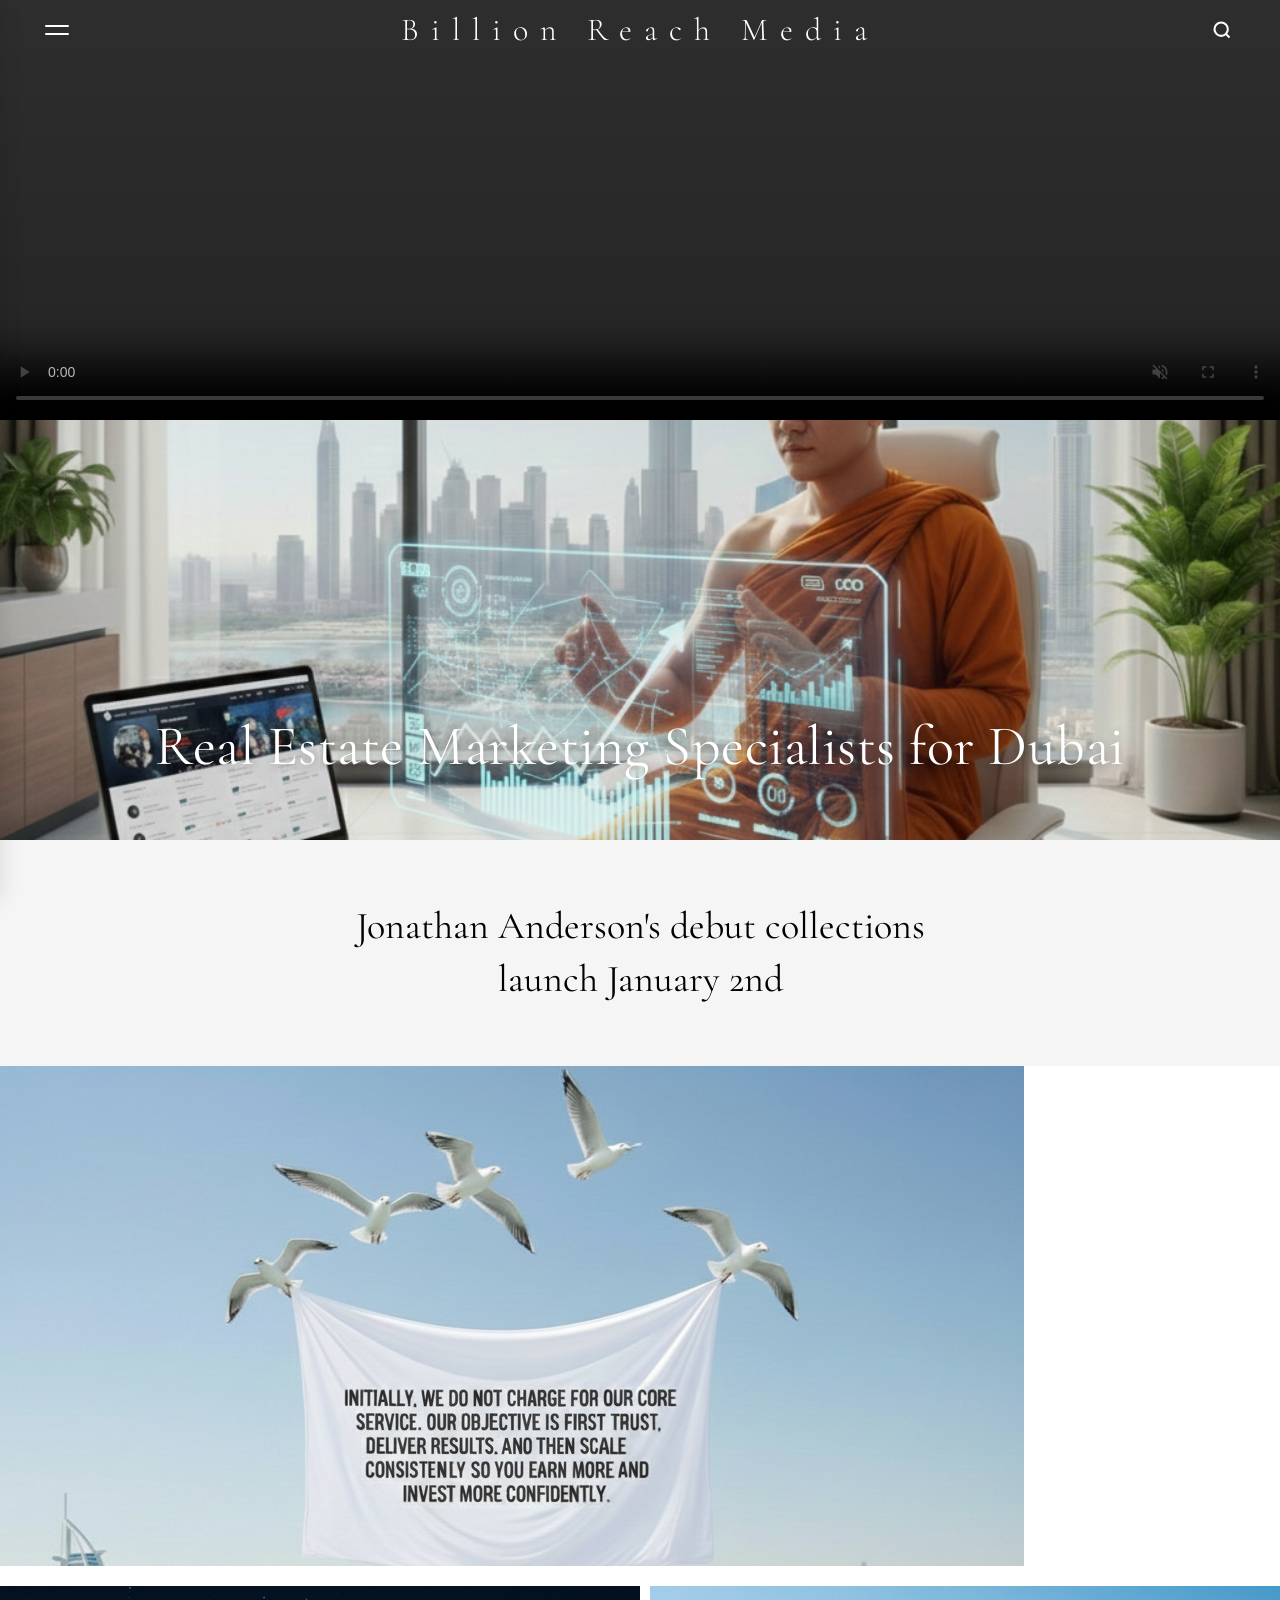
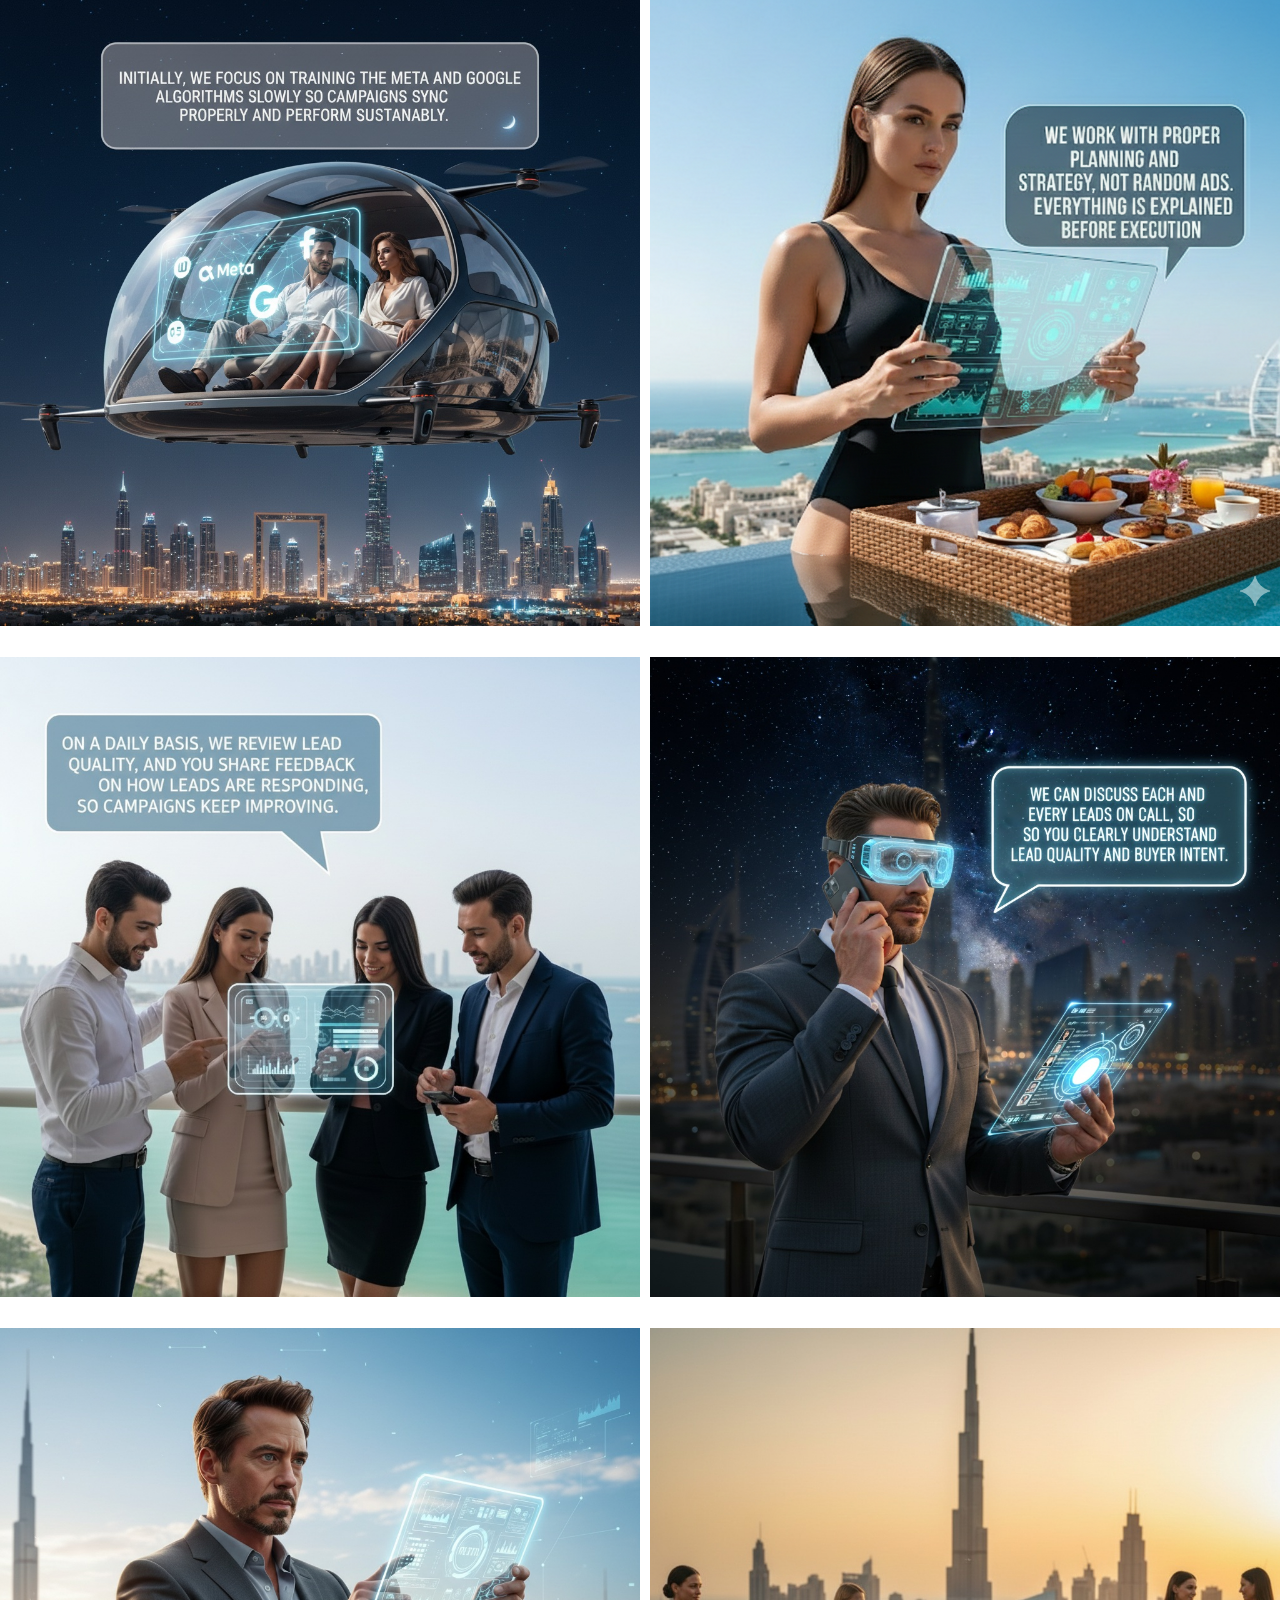
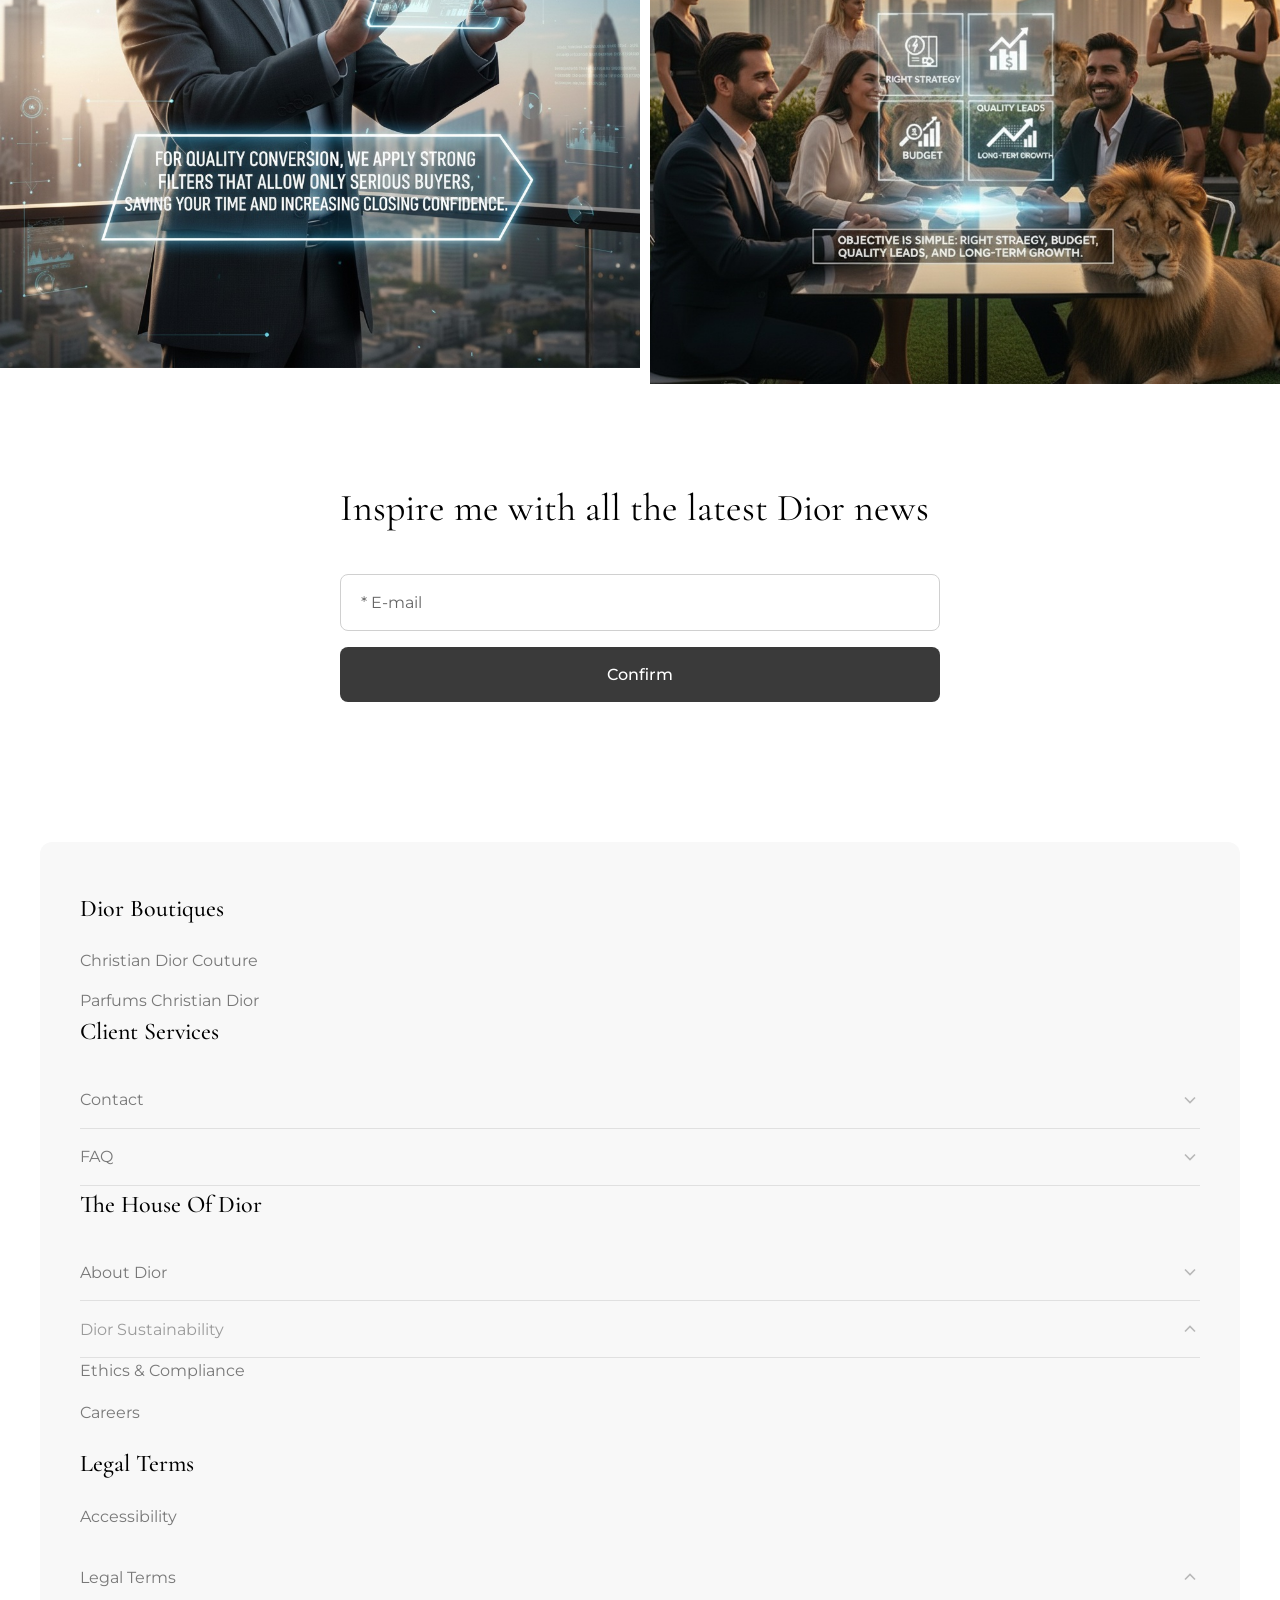
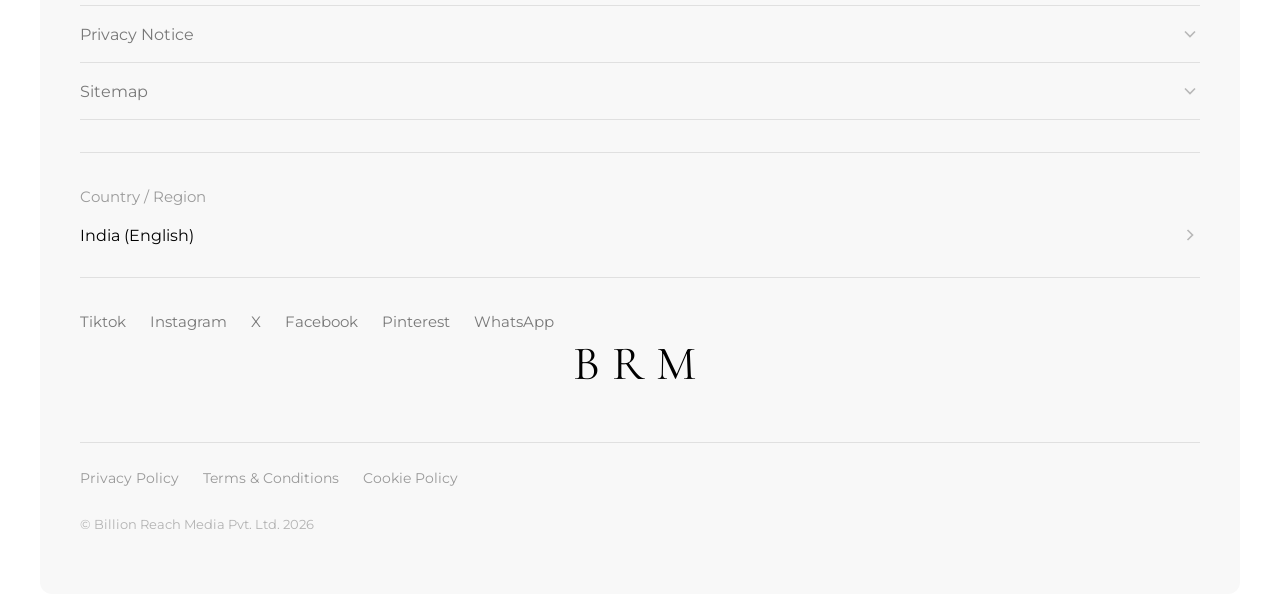
<file: utkarsh digital website/index.html>
<!DOCTYPE html>
<html lang="en">

<head>
  <meta charset="UTF-8">
  <meta name="viewport" content="width=device-width, initial-scale=1.0">
  <title>Dior - Unboxing the New Dior</title>
  <meta name="description" content="Jonathan Anderson's debut collections launch January 2nd">
  <link rel="stylesheet" href="styles.css">
  <link rel="preconnect" href="https://fonts.googleapis.com">
  <link rel="preconnect" href="https://fonts.gstatic.com" crossorigin>
  <link
    href="https://fonts.googleapis.com/css2?family=Cormorant+Garamond:wght@300;400;500;600&family=Montserrat:wght@300;400;500&display=swap"
    rel="stylesheet">
</head>

<body>
  <!-- Mobile Navigation Header -->
  <header class="header" id="header">

    <button class="hamburger" id="hamburgerBtn" aria-label="Open menu">
      <span></span>
      <span></span>
    </button>

    <button class="search-btn" id="searchBtn" aria-label="Search">
      <svg width="20" height="20" viewBox="0 0 24 24" fill="none" stroke="currentColor" stroke-width="2.5">
        <circle cx="11" cy="11" r="8"></circle>
        <path d="m21 21-4.35-4.35"></path>
      </svg>
    </button>

    <div class="logo" id="logoElement">
      Billion Reach Media


    </div>





  </header>

  <!-- Side Menu Overlay -->
  <div class="menu-overlay" id="menuOverlay"></div>

  <!-- Side Menu -->
  <nav class="side-menu" id="sideMenu">
    <div class="menu-header">
      <button class="close-btn" id="closeBtn" aria-label="Close menu">
        <svg width="24" height="24" viewBox="0 0 24 24" fill="none" stroke="currentColor" stroke-width="2">
          <line x1="18" y1="6" x2="6" y2="18"></line>
          <line x1="6" y1="6" x2="18" y2="18"></line>
        </svg>
        <span>Close</span>
      </button>
    </div>

    <div class="menu-content">
      <ul class="menu-list">
        <li class="menu-item">
          <a href="#gifts">
            <span>Gifts</span>
            <svg width="20" height="20" viewBox="0 0 24 24" fill="none" stroke="currentColor" stroke-width="2">
              <polyline points="9 18 15 12 9 6"></polyline>
            </svg>
          </a>
        </li>
        <li class="menu-item">
          <a href="#whats-new">
            <span>What's New</span>
            <svg width="20" height="20" viewBox="0 0 24 24" fill="none" stroke="currentColor" stroke-width="2">
              <polyline points="9 18 15 12 9 6"></polyline>
            </svg>
          </a>
        </li>
        <li class="menu-item">
          <a href="#womens-fashion">
            <span>Women's Fashion</span>
            <svg width="20" height="20" viewBox="0 0 24 24" fill="none" stroke="currentColor" stroke-width="2">
              <polyline points="9 18 15 12 9 6"></polyline>
            </svg>
          </a>
        </li>
        <li class="menu-item">
          <a href="#mens-fashion">
            <span>Men's Fashion</span>
            <svg width="20" height="20" viewBox="0 0 24 24" fill="none" stroke="currentColor" stroke-width="2">
              <polyline points="9 18 15 12 9 6"></polyline>
            </svg>
          </a>
        </li>
        <li class="menu-item">
          <a href="#bags">
            <span>Bags</span>
            <svg width="20" height="20" viewBox="0 0 24 24" fill="none" stroke="currentColor" stroke-width="2">
              <polyline points="9 18 15 12 9 6"></polyline>
            </svg>
          </a>
        </li>
        <li class="menu-item">
          <a href="#jewelry">
            <span>Jewelry & Timepieces</span>
            <svg width="20" height="20" viewBox="0 0 24 24" fill="none" stroke="currentColor" stroke-width="2">
              <polyline points="9 18 15 12 9 6"></polyline>
            </svg>
          </a>
        </li>
        <li class="menu-item">
          <a href="#kids">
            <span>Kids & Baby</span>
            <svg width="20" height="20" viewBox="0 0 24 24" fill="none" stroke="currentColor" stroke-width="2">
              <polyline points="9 18 15 12 9 6"></polyline>
            </svg>
          </a>
        </li>
        <li class="menu-item">
          <a href="#haute-couture">
            <span>Haute Couture</span>
            <svg width="20" height="20" viewBox="0 0 24 24" fill="none" stroke="currentColor" stroke-width="2">
              <polyline points="9 18 15 12 9 6"></polyline>
            </svg>
          </a>
        </li>
        <li class="menu-item">
          <a href="#fashion-shows">
            <span>Dior World & Fashion Shows</span>
            <svg width="20" height="20" viewBox="0 0 24 24" fill="none" stroke="currentColor" stroke-width="2">
              <polyline points="9 18 15 12 9 6"></polyline>
            </svg>
          </a>
        </li>
      </ul>

      <div class="menu-divider"></div>

      <ul class="menu-secondary">
        <li class="menu-item-secondary">
          <a href="#contact">Contact</a>
        </li>
        <li class="menu-item-secondary">
          <a href="#appointment">Your Boutique Appointment</a>
        </li>
        <li class="menu-item-secondary">
          <a href="#boutique">Find your closest boutique</a>
        </li>
      </ul>

      <div class="menu-divider"></div>

      <div class="menu-settings">
        <div class="region-selector">
          <span class="region-label">Change country/region:</span>
          <span class="region-value">undefined (unde...</span>
        </div>

        <div class="accessibility-toggle">
          <span>Accessibility</span>
          <label class="toggle-switch">
            <input type="checkbox" id="accessibilityToggle">
            <span class="toggle-slider"></span>
          </label>
        </div>
      </div>

      <div class="menu-tabs">
        <button class="tab-btn active">Fashion & Accessories</button>
        <button class="tab-btn">Fragrance & Beauty</button>
      </div>
    </div>
  </nav>

  <!-- Main Content -->
  <main class="main-content">
    <!-- Hero Section -->
    <section class="hero">
      <div class="hero-image">
        <!-- <img src="https://images.unsplash.com/photo-1607462109225-6b64ae2dd3cb?w=800&q=90" alt="Unboxing Dior products"
          loading="eager"> -->
        <video controls autoplay muted playsinline>
          <source src="assets/video.mp4" type="video/mp4">
        </video>
      </div>
      <div class="hero-overlay"></div>
      <div class="hero-content">
        <h1 class="hero-title">Real Estate Marketing Specialists for Dubai</h1>
      </div>
      <div class="secondary-image">
        <img src="assets/img1.jpg" alt="Dior luxury details" loading="lazy">
      </div>
    </section>

    <!-- Info Section -->
    <section class="info-section">
      <h2 class="info-title">Jonathan Anderson's debut collections launch January 2nd</h2>
    </section>

    <!-- Secondary Image Section -->
    <section class="secondary-section">
      <div class="third-image">
        <img src="assets/img2.jpg" alt="Dior luxury details" loading="lazy">
      </div>
    </section>

    <!-- Product Gallery Section -->
    <section class="product-gallery">
      <div class="gallery-item">
        <div class="gallery-image">
          <img src="assets/img3.jpg" alt="Dior Dracula Book Tote" loading="lazy">
        </div>
      </div>

      <div class="gallery-item">
        <div class="gallery-image">
          <img src="assets/img4.jpg" alt="Dior Book Tote" loading="lazy">
        </div>
      </div>

      <div class="gallery-item">
        <div class="gallery-image">
          <img src="assets/img5.jpg" alt="Dior Accessories" loading="lazy">
        </div>
      </div>

      <div class="gallery-item">
        <div class="gallery-image">
          <img src="assets/img6.jpg" alt="Dior Fashion Details" loading="lazy">
        </div>
      </div>

      <div class="gallery-item">
        <div class="gallery-image">
          <img src="assets/img7.jpg" alt="Dior Collection" loading="lazy">
        </div>
      </div>

      <div class="gallery-item">
        <div class="gallery-image">
          <img src="assets/img8.jpg" alt="Dior Collection" loading="lazy">
        </div>
      </div>
    </section>

    <!-- Newsletter Section -->
    <section class="newsletter-section">
      <div class="newsletter-container">
        <h2 class="newsletter-title">Inspire me with all the latest Dior news</h2>

        <form class="newsletter-form" id="newsletterForm">
          <div class="form-group">
            <input type="email" class="email-input" placeholder="* E-mail" required aria-label="Email address">
          </div>
          <button type="submit" class="confirm-btn">Confirm</button>
        </form>
      </div>
    </section>

    <!-- Footer -->
    <footer class="footer">
      <div class="footer-content">
        <!-- Dior Boutiques -->
        <div class="footer-section">
          <h3 class="footer-heading">Dior Boutiques</h3>
          <ul class="footer-links">
            <li><a href="#christian-dior-couture">Christian Dior Couture</a></li>
            <li><a href="#parfums-christian-dior">Parfums Christian Dior</a></li>
          </ul>
        </div>

        <!-- Client Services -->
        <div class="footer-section">
          <h3 class="footer-heading">Client Services</h3>
          <div class="expandable-item">
            <button class="expandable-btn" aria-expanded="false">
              <span>Contact</span>
              <svg class="chevron-icon" width="20" height="20" viewBox="0 0 24 24" fill="none" stroke="currentColor"
                stroke-width="2">
                <polyline points="6 9 12 15 18 9"></polyline>
              </svg>
            </button>
            <div class="expandable-content">
              <ul class="sub-links">
                <li><a href="#email">Email Us</a></li>
                <li><a href="#phone">Call Us</a></li>
                <li><a href="#chat">Live Chat</a></li>
              </ul>
            </div>
          </div>

          <div class="expandable-item">
            <button class="expandable-btn" aria-expanded="false">
              <span>FAQ</span>
              <svg class="chevron-icon" width="20" height="20" viewBox="0 0 24 24" fill="none" stroke="currentColor"
                stroke-width="2">
                <polyline points="6 9 12 15 18 9"></polyline>
              </svg>
            </button>
            <div class="expandable-content">
              <ul class="sub-links">
                <li><a href="#orders">Orders & Shipping</a></li>
                <li><a href="#returns">Returns & Exchanges</a></li>
                <li><a href="#payment">Payment Methods</a></li>
              </ul>
            </div>
          </div>
        </div>

        <!-- The House of Dior -->
        <div class="footer-section">
          <h3 class="footer-heading">The House Of Dior</h3>
          <div class="expandable-item">
            <button class="expandable-btn" aria-expanded="false">
              <span>About Dior</span>
              <svg class="chevron-icon" width="20" height="20" viewBox="0 0 24 24" fill="none" stroke="currentColor"
                stroke-width="2">
                <polyline points="6 9 12 15 18 9"></polyline>
              </svg>
            </button>
            <div class="expandable-content">
              <ul class="sub-links">
                <li><a href="#history">Our History</a></li>
                <li><a href="#savoir-faire">Savoir-Faire</a></li>
                <li><a href="#sustainability">Sustainability</a></li>
              </ul>
            </div>
          </div>
        </div>

        <!-- Dior Sustainability -->
        <div class="footer-section">
          <div class="expandable-item">
            <button class="expandable-btn" aria-expanded="false">
              <span class="section-title-expandable">Dior Sustainability</span>
              <svg class="chevron-icon chevron-up" width="20" height="20" viewBox="0 0 24 24" fill="none"
                stroke="currentColor" stroke-width="2">
                <polyline points="18 15 12 9 6 15"></polyline>
              </svg>
            </button>
            <div class="expandable-content">
              <ul class="sub-links">
                <li><a href="#christian-dior-couture-sustainability">Christian Dior Couture</a></li>
                <li><a href="#parfums-christian-dior-sustainability">Parfums Christian Dior</a></li>
              </ul>
            </div>
          </div>

          <ul class="footer-links simple-links">
            <li><a href="#ethics-compliance">Ethics & Compliance</a></li>
            <li><a href="#careers">Careers</a></li>
          </ul>
        </div>

        <!-- Legal Terms -->
        <div class="footer-section">
          <h3 class="footer-heading">Legal Terms</h3>
          <ul class="footer-links simple-links">
            <li><a href="#accessibility">Accessibility</a></li>
          </ul>

          <div class="expandable-item">
            <button class="expandable-btn" aria-expanded="false">
              <span>Legal Terms</span>
              <svg class="chevron-icon chevron-up" width="20" height="20" viewBox="0 0 24 24" fill="none"
                stroke="currentColor" stroke-width="2">
                <polyline points="18 15 12 9 6 15"></polyline>
              </svg>
            </button>
            <div class="expandable-content">
              <ul class="sub-links">
                <li><a href="#christian-dior-couture-legal">Christian Dior Couture</a></li>
                <li><a href="#parfums-christian-dior-legal">Parfums Christian Dior</a></li>
              </ul>
            </div>
          </div>

          <div class="expandable-item">
            <button class="expandable-btn" aria-expanded="false">
              <span>Privacy Notice</span>
              <svg class="chevron-icon" width="20" height="20" viewBox="0 0 24 24" fill="none" stroke="currentColor"
                stroke-width="2">
                <polyline points="6 9 12 15 18 9"></polyline>
              </svg>
            </button>
            <div class="expandable-content">
              <ul class="sub-links">
                <li><a href="#privacy-policy">Privacy Policy</a></li>
                <li><a href="#cookie-policy">Cookie Policy</a></li>
                <li><a href="#data-protection">Data Protection</a></li>
              </ul>
            </div>
          </div>

          <div class="expandable-item">
            <button class="expandable-btn" aria-expanded="false">
              <span>Sitemap</span>
              <svg class="chevron-icon" width="20" height="20" viewBox="0 0 24 24" fill="none" stroke="currentColor"
                stroke-width="2">
                <polyline points="6 9 12 15 18 9"></polyline>
              </svg>
            </button>
            <div class="expandable-content">
              <ul class="sub-links">
                <li><a href="#all-products">All Products</a></li>
                <li><a href="#all-collections">All Collections</a></li>
                <li><a href="#store-locator">Store Locator</a></li>
              </ul>
            </div>
          </div>
        </div>

        <!-- Country / Region Selector -->
        <div class="footer-section country-section">
          <div class="country-selector-footer">
            <div class="country-label">Country / Region</div>
            <button class="country-btn" aria-label="Select country">
              <span>India (English)</span>
              <svg class="chevron-icon" width="20" height="20" viewBox="0 0 24 24" fill="none" stroke="currentColor"
                stroke-width="2">
                <polyline points="9 18 15 12 9 6"></polyline>
              </svg>
            </button>
          </div>
        </div>

        <!-- Social Media Links -->
        <div class="footer-section social-section">
          <div class="social-links">
            <a href="https://www.tiktok.com/@dior" target="_blank" rel="noopener noreferrer"
              aria-label="Dior on TikTok">Tiktok</a>
            <a href="https://www.instagram.com/dior" target="_blank" rel="noopener noreferrer"
              aria-label="Dior on Instagram">Instagram</a>
            <a href="https://twitter.com/dior" target="_blank" rel="noopener noreferrer" aria-label="Dior on X">X</a>
            <a href="https://www.facebook.com/Dior" target="_blank" rel="noopener noreferrer"
              aria-label="Dior on Facebook">Facebook</a>
            <a href="https://www.pinterest.com/dior" target="_blank" rel="noopener noreferrer"
              aria-label="Dior on Pinterest">Pinterest</a>
            <!-- <a href="https://www.snapchat.com/add/dior" target="_blank" rel="noopener noreferrer"
              aria-label="Dior on Snapchat"></a> -->
            <a href="https://wa.me/919929969577" class="cta-btn" target="_blank" rel="noopener noreferrer">WhatsApp</a>
          </div>
        </div>

        <!-- Dior Logo -->
        <div class="footer-logo">
          <svg viewBox="0 0 200 60" xmlns="http://www.w3.org/2000/svg">
            <text x="50%" y="50%" font-family="Cormorant Garamond, serif" font-size="48" font-weight="400"
              fill="#000000" text-anchor="middle" dominant-baseline="central" letter-spacing="12">BRM</text>
          </svg>
        </div>

        <!-- Footer Bottom -->
        <div class="footer-bottom">
          <div class="footer-legal">
            <a href="#privacy">Privacy Policy</a>
            <a href="#terms">Terms & Conditions</a>
            <a href="#cookies">Cookie Policy</a>
          </div>
          <div class="footer-copyright">
            <p>© Billion Reach Media Pvt. Ltd. 2026</p>
          </div>
        </div>
      </div>
    </footer>
  </main>

  <script src="script.js"></script>
</body>

</html>
</file>
<file: utkarsh digital website/styles.css>
/* ==========================================
   CSS Variables & Base Styles
   ========================================== */
:root {
  --color-white: #ffffff;
  --color-black: #000000;
  --color-gray-light: #f5f5f5;
  --color-gray-medium: #e8e8e8;
  --color-gray-dark: #4a4a4a;
  --color-gray-text: #666666;
  --color-overlay: rgba(0, 0, 0, 0.3);

  --font-primary: 'Cormorant Garamond', serif;
  --font-secondary: 'Montserrat', sans-serif;

  --header-height: 60px;
  --transition-speed: 0.3s;
  --transition-smooth: cubic-bezier(0.4, 0, 0.2, 1);
}

/* ==========================================
   Reset & Base
   ========================================== */
* {
  margin: 0;
  padding: 0;
  box-sizing: border-box;
}

html {
  font-size: 16px;
  -webkit-font-smoothing: antialiased;
  -moz-osx-font-smoothing: grayscale;
}

body {
  font-family: var(--font-secondary);
  background-color: var(--color-white);
  color: var(--color-black);
  overflow-x: hidden;
  line-height: 1.6;
  position: relative;
}

body.menu-open {
  overflow: hidden;
}

img {
  max-width: 100%;
  display: block;
  height: auto;
}

button {
  border: none;
  background: none;
  cursor: pointer;
  font-family: inherit;
}

a {
  text-decoration: none;
  color: inherit;
}

ul {
  list-style: none;
}

/* ==========================================
   Header
   ========================================== */
.header {
  position: fixed;
  top: 0;
  left: 0;
  right: 0;
  height: var(--header-height);
  background-color: transparent;
  backdrop-filter: none;
  -webkit-backdrop-filter: none;
  display: flex;
  align-items: center;
  justify-content: space-between;
  padding: 0 20px;
  z-index: 100;
  border-bottom: none;
  transition: background-color 0.3s ease, backdrop-filter 0.3s ease;
}

/* Header default state - transparent with white elements */
.header .hamburger span {
  background-color: var(--color-white);
}

.header .search-btn {
  color: var(--color-white);
}

.header .search-btn svg {
  stroke: var(--color-white);
}

.header .logo {
  color: var(--color-white);
}

/* Header scrolled state - white background with black elements */
.header.scrolled {
  background-color: rgba(255, 255, 255, 0.98);
  backdrop-filter: blur(10px);
  -webkit-backdrop-filter: blur(10px);
  box-shadow: 0 2px 8px rgba(0, 0, 0, 0.05);
}

.header.scrolled .hamburger span {
  background-color: var(--color-black);
}

.header.scrolled .search-btn {
  color: var(--color-black);
}

.header.scrolled .search-btn svg {
  stroke: var(--color-black);
}

.header.scrolled .logo {
  color: var(--color-black);
}

.hamburger {
  display: flex;
  flex-direction: column;
  gap: 6px;
  padding: 10px 5px;
  cursor: pointer;
  transition: transform var(--transition-speed) var(--transition-smooth);
}

.hamburger:hover {
  transform: scale(1.05);
}

.hamburger span {
  width: 24px;
  height: 2px;
  background-color: var(--color-white);
  display: block;
  transition: all var(--transition-speed) var(--transition-smooth);
  border-radius: 1px;
}

.search-btn {
  color: var(--color-white);
  padding: 8px;
  display: flex;
  align-items: center;
  justify-content: center;
  transition: transform var(--transition-speed) var(--transition-smooth);
}

.search-btn:hover {
  transform: scale(1.05);
}

.search-btn svg {
  transition: stroke var(--transition-speed) var(--transition-smooth);
}

.logo {
  position: absolute;
  left: 50%;
  top: 50%;
  transform: translate(-50%, -50%);
  font-family: 'Cormorant Garamond', serif;
  font-size: 28px;
  font-weight: 300;
  letter-spacing: 2px;
  color: var(--color-white);
  transition: color var(--transition-speed) var(--transition-smooth);
  user-select: none;
}

/* ==========================================
   Side Menu
   ========================================== */
.menu-overlay {
  position: fixed;
  top: 0;
  left: 0;
  right: 0;
  bottom: 0;
  background-color: rgba(0, 0, 0, 0.5);
  opacity: 0;
  visibility: hidden;
  transition: opacity var(--transition-speed) var(--transition-smooth),
    visibility var(--transition-speed) var(--transition-smooth);
  z-index: 199;
}

.menu-overlay.active {
  opacity: 1;
  visibility: visible;
}

.side-menu {
  position: fixed;
  top: 0;
  left: 0;
  width: 90%;
  max-width: 440px;
  height: 100vh;
  background-color: var(--color-white);
  transform: translateX(-100%);
  transition: transform var(--transition-speed) var(--transition-smooth);
  z-index: 200;
  overflow-y: auto;
  display: flex;
  flex-direction: column;
  box-shadow: 2px 0 20px rgba(0, 0, 0, 0.1);
}

.side-menu.active {
  transform: translateX(0);
}

.menu-header {
  padding: 20px 24px;
  border-bottom: 1px solid var(--color-gray-medium);
}

.close-btn {
  display: flex;
  align-items: center;
  gap: 12px;
  font-size: 16px;
  font-weight: 400;
  color: var(--color-black);
  transition: opacity var(--transition-speed) var(--transition-smooth);
  padding: 8px 0;
}

.close-btn:hover {
  opacity: 0.7;
}

.close-btn svg {
  width: 20px;
  height: 20px;
}

.menu-content {
  flex: 1;
  padding-bottom: 80px;
}

.menu-list {
  padding: 8px 0;
}

.menu-item {
  border-bottom: 1px solid var(--color-gray-medium);
}

.menu-item a {
  display: flex;
  align-items: center;
  justify-content: space-between;
  padding: 20px 24px;
  font-size: 17px;
  font-weight: 400;
  color: var(--color-black);
  transition: background-color var(--transition-speed) var(--transition-smooth);
}

.menu-item a:hover {
  background-color: var(--color-gray-light);
}

.menu-item svg {
  flex-shrink: 0;
  opacity: 0.5;
}

.menu-divider {
  height: 12px;
  background-color: var(--color-gray-light);
}

.menu-secondary {
  padding: 16px 0;
}

.menu-item-secondary a {
  display: block;
  padding: 14px 24px;
  font-size: 16px;
  font-weight: 400;
  color: var(--color-gray-dark);
  transition: background-color var(--transition-speed) var(--transition-smooth);
}

.menu-item-secondary a:hover {
  background-color: var(--color-gray-light);
}

.menu-settings {
  padding: 16px 24px;
}

.region-selector {
  display: flex;
  flex-direction: column;
  gap: 6px;
  margin-bottom: 24px;
}

.region-label {
  font-size: 14px;
  color: var(--color-gray-text);
}

.region-value {
  font-size: 15px;
  color: var(--color-black);
}

.accessibility-toggle {
  display: flex;
  align-items: center;
  justify-content: space-between;
  padding: 12px 0;
}

.accessibility-toggle span {
  font-size: 16px;
  color: var(--color-black);
}

.toggle-switch {
  position: relative;
  display: inline-block;
  width: 52px;
  height: 28px;
}

.toggle-switch input {
  opacity: 0;
  width: 0;
  height: 0;
}

.toggle-slider {
  position: absolute;
  cursor: pointer;
  top: 0;
  left: 0;
  right: 0;
  bottom: 0;
  background-color: #ccc;
  transition: 0.3s;
  border-radius: 28px;
}

.toggle-slider:before {
  position: absolute;
  content: "";
  height: 22px;
  width: 22px;
  left: 3px;
  bottom: 3px;
  background-color: white;
  transition: 0.3s;
  border-radius: 50%;
}

.toggle-switch input:checked+.toggle-slider {
  background-color: var(--color-black);
}

.toggle-switch input:checked+.toggle-slider:before {
  transform: translateX(24px);
}

.menu-tabs {
  position: fixed;
  bottom: 0;
  left: 0;
  width: 90%;
  max-width: 440px;
  display: flex;
  background-color: var(--color-white);
  border-top: 1px solid var(--color-gray-medium);
}

.tab-btn {
  flex: 1;
  padding: 16px 12px;
  font-size: 13px;
  font-weight: 500;
  color: var(--color-gray-dark);
  border: none;
  background-color: var(--color-gray-light);
  cursor: pointer;
  transition: all var(--transition-speed) var(--transition-smooth);
  text-align: center;
}

.tab-btn.active {
  background-color: var(--color-white);
  color: var(--color-black);
  font-weight: 600;
}

.tab-btn:hover {
  background-color: var(--color-gray-medium);
}

/* ==========================================
   Main Content
   ========================================== */
.main-content {
  /* margin-top: var(--header-height); */
}

/* ==========================================
   Hero Section
   ========================================== */
.hero {
  position: relative;
  width: 100%;
  height: calc(100vh - var(--header-height));
  overflow: hidden;
}

.hero-image {
  position: absolute;
  top: 0;
  left: 0;
  width: 100%;
  height: 50%;
}

.hero-image video {
  width: 100%;
  height: 100%;
  object-fit: cover;
  object-position: center;
}

.hero-overlay {
  position: absolute;
  top: 0;
  left: 0;
  width: 100%;
  height: 50%;
  background: linear-gradient(to bottom,
      rgba(0, 0, 0, 0.1) 0%,
      rgba(0, 0, 0, 0.3) 100%);
}

.hero-content {
  position: absolute;
  bottom: 60px;
  left: 0;
  right: 0;
  text-align: center;
  padding: 0 30px;
  z-index: 2;
}

.hero-title {
  font-family: var(--font-primary);
  font-size: 42px;
  font-weight: 400;
  color: var(--color-white);
  line-height: 1.2;
  text-shadow: 0 2px 10px rgba(0, 0, 0, 0.3);
  letter-spacing: 0.5px;
}

/* ==========================================
   Info Section
   ========================================== */
.info-section {
  background-color: var(--color-gray-light);
  padding: 60px 30px;
  text-align: center;
}

.info-title {
  font-family: var(--font-primary);
  font-size: 32px;
  font-weight: 400;
  color: var(--color-black);
  line-height: 1.4;
  max-width: 400px;
  margin: 0 auto;
}

/* ==========================================
   Secondary Section
   ========================================== */
.secondary-section {
  position: relative;
  width: 100%;
  height: 500px;
  overflow: hidden;
}

.secondary-image {
  width: 100%;
  height: 50%;
  position: relative;
  top: 50%;
}

.third-image {
  width: 100%;
  height: 100%;
  position: relative;
  top: 0%;
}

.secondary-image img {
  width: 100%;
  height: 100%;
  object-fit: cover;
  object-position: center;
  filter: brightness(0.95);
}

/* ==========================================
   Product Gallery Section
   ========================================== */
.product-gallery {
  background-color: var(--color-white);
  padding: 0;
  display: grid;
  grid-template-columns: 50% 50%;
  grid-auto-rows: 50;
  margin-top: 20px;
  row-gap: 15px;
  column-gap: 10px;
}

.gallery-item {
  width: 100%;
  margin-bottom: 16px;
  overflow: hidden;
}

.gallery-item:last-child {
  margin-bottom: 0;
}

.gallery-image {
  width: 100%;
  height: 100%;
  position: relative;
  overflow: hidden;
}

.gallery-image img {
  width: 100%;
  height: 100%;
  object-fit: cover;
  object-position: center;
  display: block;
  transition: transform 0.3s var(--transition-smooth);
}

.gallery-item:hover .gallery-image img {
  transform: scale(1.02);
}

/* Optional: Add scroll snap for smooth scrolling experience */
@supports (scroll-snap-type: y mandatory) {
  .main-content {
    scroll-snap-type: y proximity;
  }

  .hero,
  .gallery-item {
    scroll-snap-align: start;
  }
}

/* ==========================================
   Newsletter Section
   ========================================== */
.newsletter-section {
  background-color: var(--color-white);
  padding: 80px 24px 60px;
}

.newsletter-container {
  max-width: 520px;
  margin: 0 auto;
}

.newsletter-title {
  font-family: var(--font-primary);
  font-size: 32px;
  font-weight: 400;
  color: var(--color-black);
  line-height: 1.3;
  margin-bottom: 40px;
  text-align: left;
}

.newsletter-form {
  display: flex;
  flex-direction: column;
  gap: 16px;
}

.form-group {
  width: 100%;
}

.email-input {
  width: 100%;
  padding: 18px 20px;
  font-size: 16px;
  font-family: var(--font-secondary);
  color: var(--color-black);
  background-color: var(--color-white);
  border: 1px solid #d0d0d0;
  border-radius: 8px;
  transition: border-color var(--transition-speed) var(--transition-smooth),
    box-shadow var(--transition-speed) var(--transition-smooth);
  outline: none;
}

.email-input::placeholder {
  color: var(--color-gray-text);
}

.email-input:focus {
  border-color: var(--color-black);
  box-shadow: 0 0 0 2px rgba(0, 0, 0, 0.1);
}

.confirm-btn {
  width: 100%;
  padding: 18px 32px;
  font-size: 16px;
  font-weight: 500;
  font-family: var(--font-secondary);
  color: var(--color-white);
  background-color: #3a3a3a;
  border: none;
  border-radius: 8px;
  cursor: pointer;
  transition: background-color var(--transition-speed) var(--transition-smooth),
    transform var(--transition-speed) var(--transition-smooth);
}

.confirm-btn:hover {
  background-color: #2a2a2a;
  transform: translateY(-2px);
}

.confirm-btn:active {
  transform: translateY(0);
}

/* ==========================================
   Footer
   ========================================== */
.footer {
  background-color: #f8f8f8;
  padding: 0 24px 40px;
  margin: 40px 16px 0;
  border-radius: 12px;
}

.footer-content {
  max-width: 520px;
  margin: 0 auto;
  padding-top: 48px;
}

.footer-section {
  margin-bottom: 40px;
}

.footer-heading {
  font-family: var(--font-primary);
  font-size: 24px;
  font-weight: 500;
  color: var(--color-black);
  margin-bottom: 20px;
}

.footer-links {
  display: flex;
  flex-direction: column;
  gap: 14px;
}

.footer-links.simple-links {
  gap: 16px;
  margin-bottom: 20px;
}

.footer-links a {
  font-size: 16px;
  color: #787878;
  font-weight: 400;
  transition: color var(--transition-speed) var(--transition-smooth);
  display: inline-block;
}

.footer-links a:hover {
  color: var(--color-black);
}

/* Expandable Items */
.expandable-item {
  border-bottom: 1px solid #e0e0e0;
}

.expandable-btn {
  width: 100%;
  display: flex;
  align-items: center;
  justify-content: space-between;
  padding: 18px 0;
  font-size: 16px;
  font-weight: 400;
  color: #787878;
  background: none;
  border: none;
  cursor: pointer;
  text-align: left;
  transition: color var(--transition-speed) var(--transition-smooth);
}

.section-title-expandable {
  font-size: 16px;
  font-weight: 400;
  color: #9b9b9b;
}

.expandable-btn:hover {
  color: var(--color-black);
}

.chevron-icon {
  transition: transform var(--transition-speed) var(--transition-smooth);
  flex-shrink: 0;
  color: #b8b8b8;
}

.chevron-icon.chevron-up {
  transform: rotate(0deg);
}

.expandable-btn[aria-expanded="true"] .chevron-icon:not(.chevron-up) {
  transform: rotate(180deg);
}

.expandable-btn[aria-expanded="true"] .chevron-icon.chevron-up {
  transform: rotate(180deg);
}

.expandable-content {
  max-height: 0;
  overflow: hidden;
  transition: max-height var(--transition-speed) var(--transition-smooth),
    padding var(--transition-speed) var(--transition-smooth);
}

.expandable-content.active {
  max-height: 300px;
  padding-bottom: 16px;
}

.sub-links {
  display: flex;
  flex-direction: column;
  gap: 12px;
  padding-left: 0;
}

.sub-links a {
  font-size: 15px;
  color: #9b9b9b;
  font-weight: 400;
  transition: color var(--transition-speed) var(--transition-smooth);
}

.sub-links a:hover {
  color: var(--color-black);
}

/* Country / Region Selector */
.country-section {
  border-top: 1px solid #e0e0e0;
  padding-top: 32px;
  margin-top: 32px;
}

.country-selector-footer {
  display: flex;
  flex-direction: column;
  gap: 8px;
}

.country-label {
  font-size: 15px;
  color: #9b9b9b;
  font-weight: 400;
}

.country-btn {
  display: flex;
  align-items: center;
  justify-content: space-between;
  padding: 8px 0;
  font-size: 16px;
  font-weight: 400;
  color: var(--color-black);
  background: none;
  border: none;
  cursor: pointer;
  text-align: left;
  transition: color var(--transition-speed) var(--transition-smooth);
}

.country-btn:hover {
  color: #787878;
}

/* Social Media Links */
.social-section {
  border-top: 1px solid #e0e0e0;
  padding-top: 32px;
  margin-top: 24px;
  margin-bottom: 40px;
}

.social-links {
  display: flex;
  flex-wrap: wrap;
  gap: 16px;
  row-gap: 12px;
}

.social-links a {
  font-size: 15px;
  color: #787878;
  font-weight: 400;
  transition: color var(--transition-speed) var(--transition-smooth);
  position: relative;
}

.social-links a::after {
  content: '';
  position: absolute;
  bottom: -2px;
  left: 0;
  width: 0;
  height: 1px;
  background-color: var(--color-black);
  transition: width var(--transition-speed) var(--transition-smooth);
}

.social-links a:hover {
  color: var(--color-black);
}

.social-links a:hover::after {
  width: 100%;
}

/* Dior Logo in Footer */
.footer-logo {
  width: 100%;
  max-width: 200px;
  height: 60px;
  margin: 0 auto 48px;
  display: flex;
  align-items: center;
  justify-content: center;
}

.footer-logo svg {
  width: 100%;
  height: 100%;
}

/* Footer Bottom */
.footer-bottom {
  margin-top: 48px;
  padding-top: 24px;
  border-top: 1px solid #e0e0e0;
}

.footer-legal {
  display: flex;
  flex-direction: column;
  gap: 12px;
  margin-bottom: 24px;
}

.footer-legal a {
  font-size: 14px;
  color: #999999;
  transition: color var(--transition-speed) var(--transition-smooth);
}

.footer-legal a:hover {
  color: var(--color-black);
}

.footer-copyright {
  text-align: left;
}

.footer-copyright p {
  font-size: 13px;
  color: #b3b3b3;
}

/* ==========================================
   Animations
   ========================================== */
@keyframes fadeIn {
  from {
    opacity: 0;
    transform: translateY(20px);
  }

  to {
    opacity: 1;
    transform: translateY(0);
  }
}

.hero-title {
  animation: fadeIn 1s var(--transition-smooth) 0.3s both;
}

.info-title {
  animation: fadeIn 1s var(--transition-smooth) 0.2s both;
}

/* ==========================================
   Responsive Design
   ========================================== */
@media (max-width: 375px) {
  .hero-title {
    font-size: 36px;
  }

  .info-title {
    font-size: 28px;
  }

  .logo {
    font-size: 24px;
    letter-spacing: 8px;
  }

  .hamburger span {
    width: 20px;
  }

  .newsletter-title {
    font-size: 28px;
  }

  .footer {
    margin: 24px 12px 0;
  }
}

@media (min-width: 768px) {
  .header {
    padding: 0 40px;
  }

  .logo {
    font-size: 32px;
    letter-spacing: 12px;
  }

  .hero-title {
    font-size: 56px;
  }

  .info-title {
    font-size: 38px;
    max-width: 600px;
  }

  .side-menu {
    max-width: 480px;
  }

  .newsletter-section {
    padding: 100px 40px 80px;
  }

  .newsletter-title {
    font-size: 38px;
  }

  .footer {
    margin: 60px 40px 0;
    padding: 0 40px 60px;
  }

  .footer-legal {
    flex-direction: row;
    gap: 24px;
  }
}

@media (min-width: 1024px) {
  .newsletter-container {
    max-width: 600px;
  }

  .footer-content {
    max-width: 1200px;
  }

  .footer-section {
    margin-bottom: 0;
  }

  .footer-bottom {
    grid-column: 1 / -1;
  }

  .country-section,
  .social-section,
  .footer-logo {
    grid-column: 1 / -1;
  }

  .social-links {
    justify-content: flex-start;
    gap: 24px;
  }

  .footer-logo {
    max-width: 240px;
  }
}

/* ==========================================
   Accessibility
   ========================================== */
@media (prefers-reduced-motion: reduce) {

  *,
  *::before,
  *::after {
    animation-duration: 0.01ms !important;
    animation-iteration-count: 1 !important;
    transition-duration: 0.01ms !important;
  }
}

button:focus-visible,
a:focus-visible {
  outline: 2px solid var(--color-black);
  outline-offset: 2px;
}

/* ==========================================
   Performance Optimizations
   ========================================== */
.hero-image img,
.secondary-image img {
  will-change: transform;
}

.side-menu {
  will-change: transform;
}

.menu-overlay {
  will-change: opacity;
}
</file>
